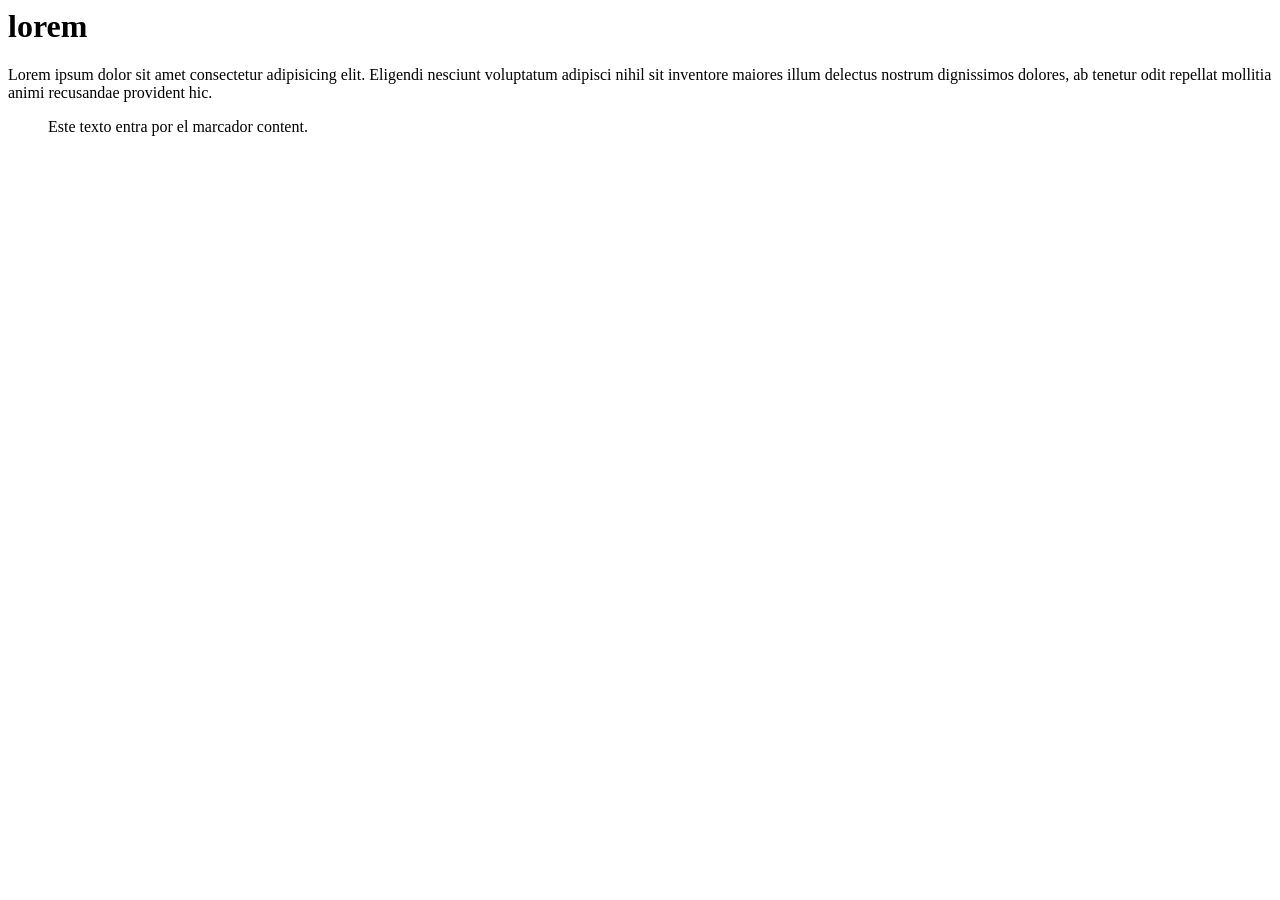
<file: scaffold/templates/index.html>
<html type="layout"/>

<main>
  <h1>lorem</h1>
  <p>
    Lorem ipsum dolor sit amet consectetur adipisicing elit.
    Eligendi nesciunt voluptatum adipisci nihil sit inventore
    maiores illum delectus nostrum dignissimos dolores,
    ab tenetur odit repellat mollitia animi recusandae provident hic.
  </p>

  <aside-component type="component">
    <script type="data">
      title = "Sobre este ejercicio";
      text = "Este bloque recibe sus variables desde un script.";
      link = "https://example.com";
      label = "Leer la especificacion";
    </script>
  </aside-component>

  <figure type="component">
    <p>
      Este texto entra por el marcador content.
    </p>
  </figure>
</main>
</file>
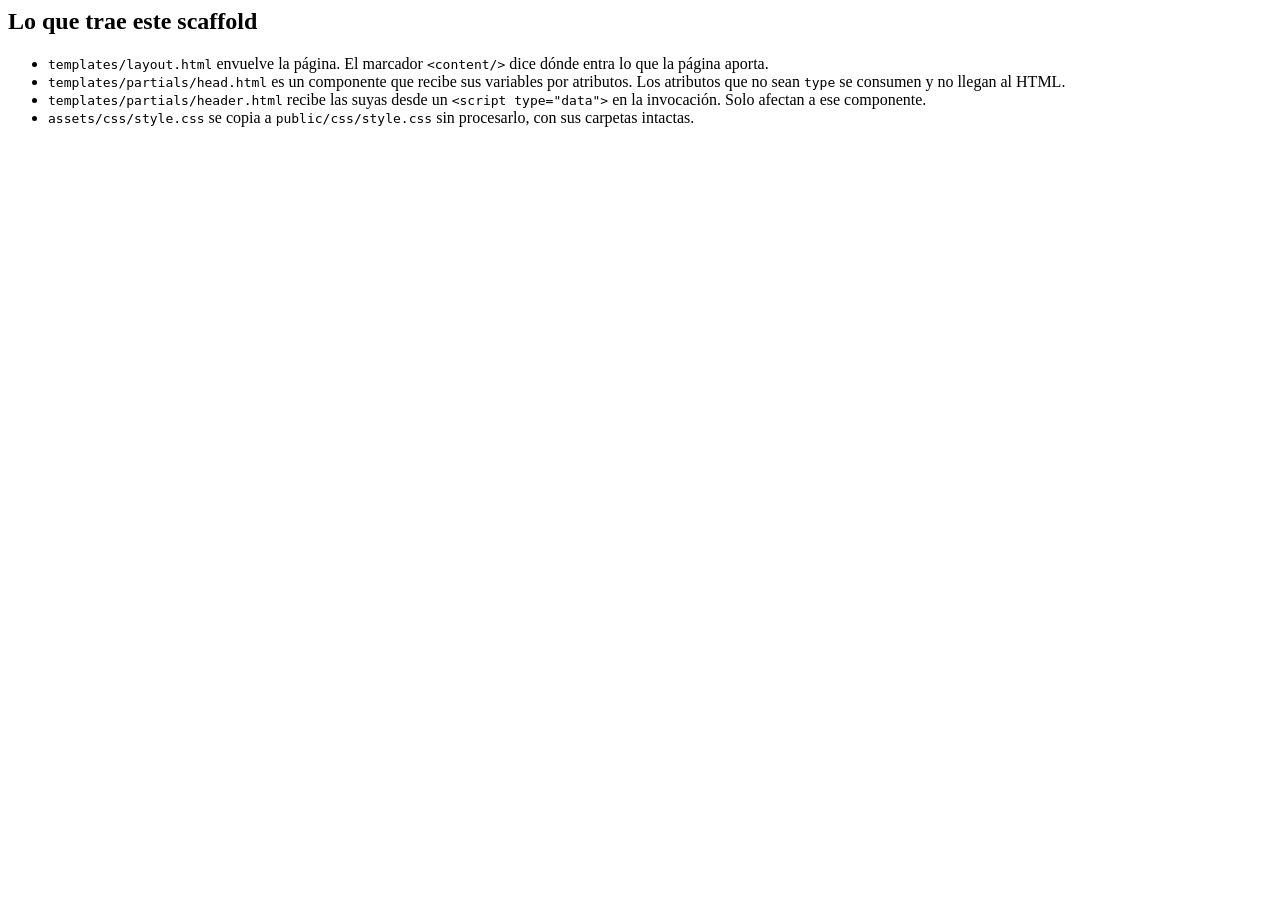
<file: docs/scaffold/templates/index.html>
<html type="layout"/>

<!-- Un componente que recibe sus variables de un bloque script. El bloque no
     es JavaScript: solo la sintaxis que el editor ya resalta. -->
<header type="component">
  <script type="data">
    marca = "Machete";
    titulo = "Modulariza el HTML y genera páginas web";
    lema = "Un sitio hecho de componentes, layouts y variables. Sin bucles, sin condicionales y sin ejecutar JavaScript.";
  </script>
</header>

<section>
  <h2>Lo que trae este scaffold</h2>

  <ul>
    <li>
      <code>templates/layout.html</code> envuelve la página. El marcador
      <code>&lt;content/&gt;</code> dice dónde entra lo que la página aporta.
    </li>

    <li>
      <code>templates/partials/head.html</code> es un componente que recibe sus
      variables por atributos. Los atributos que no sean <code>type</code> se
      consumen y no llegan al HTML.
    </li>

    <li>
      <code>templates/partials/header.html</code> recibe las suyas desde un
      <code>&lt;script type="data"&gt;</code> en la invocación. Solo afectan a
      ese componente.
    </li>

    <li>
      <code>assets/css/style.css</code> se copia a
      <code>public/css/style.css</code> sin procesarlo, con sus carpetas
      intactas.
    </li>
  </ul>
</section>
</file>
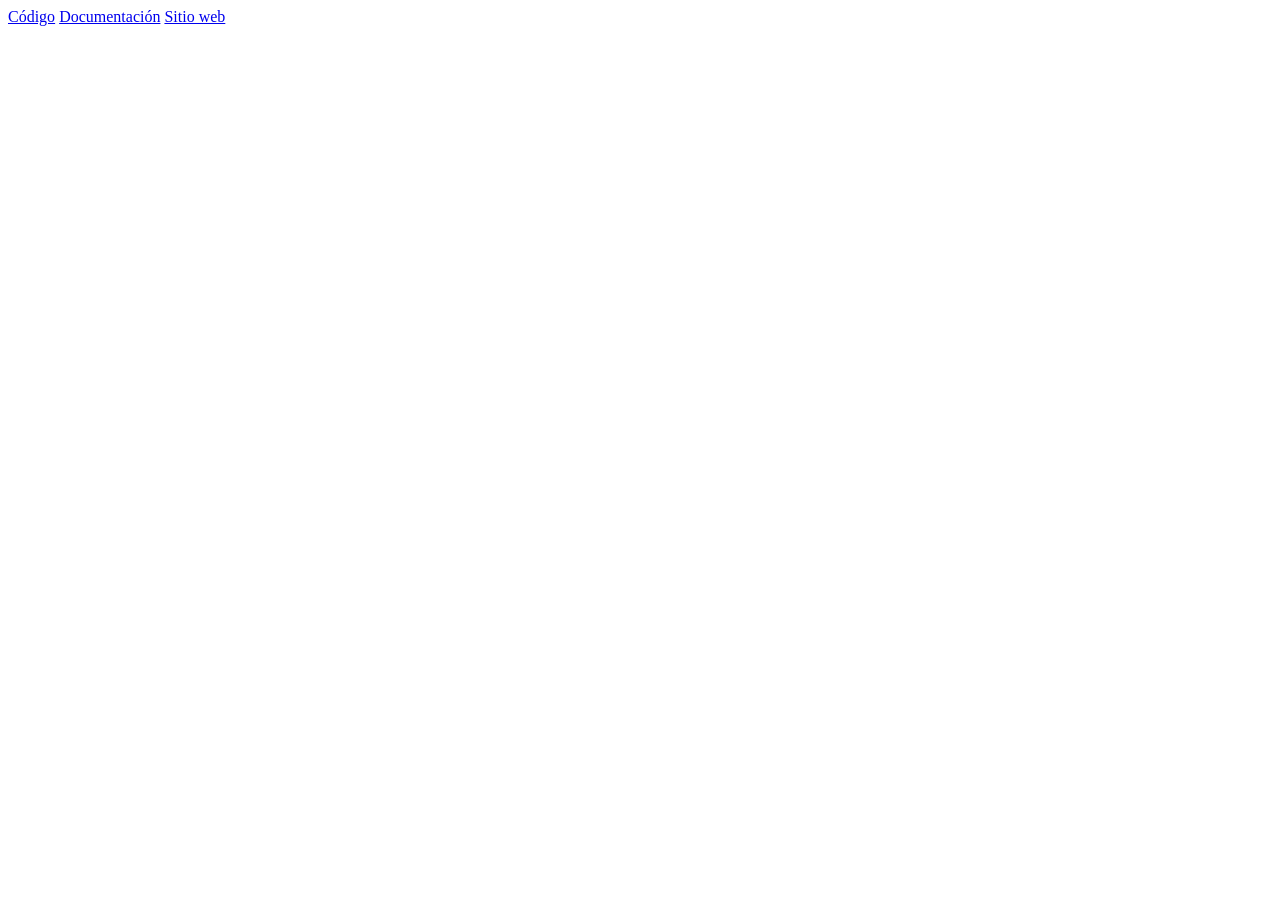
<file: docs/scaffold/templates/layout.html>
<!DOCTYPE html>
<html lang="es">

<head type="component" title="{title}" description="{description}"/>

<body>
  <main>
    <content/>
  </main>

  <footer class="pie">
    <a href="{repo}">Código</a>
    <a href="{docs}">Documentación</a>
    <a href="{web}">Sitio web</a>
  </footer>
</body>
</html>
</file>
